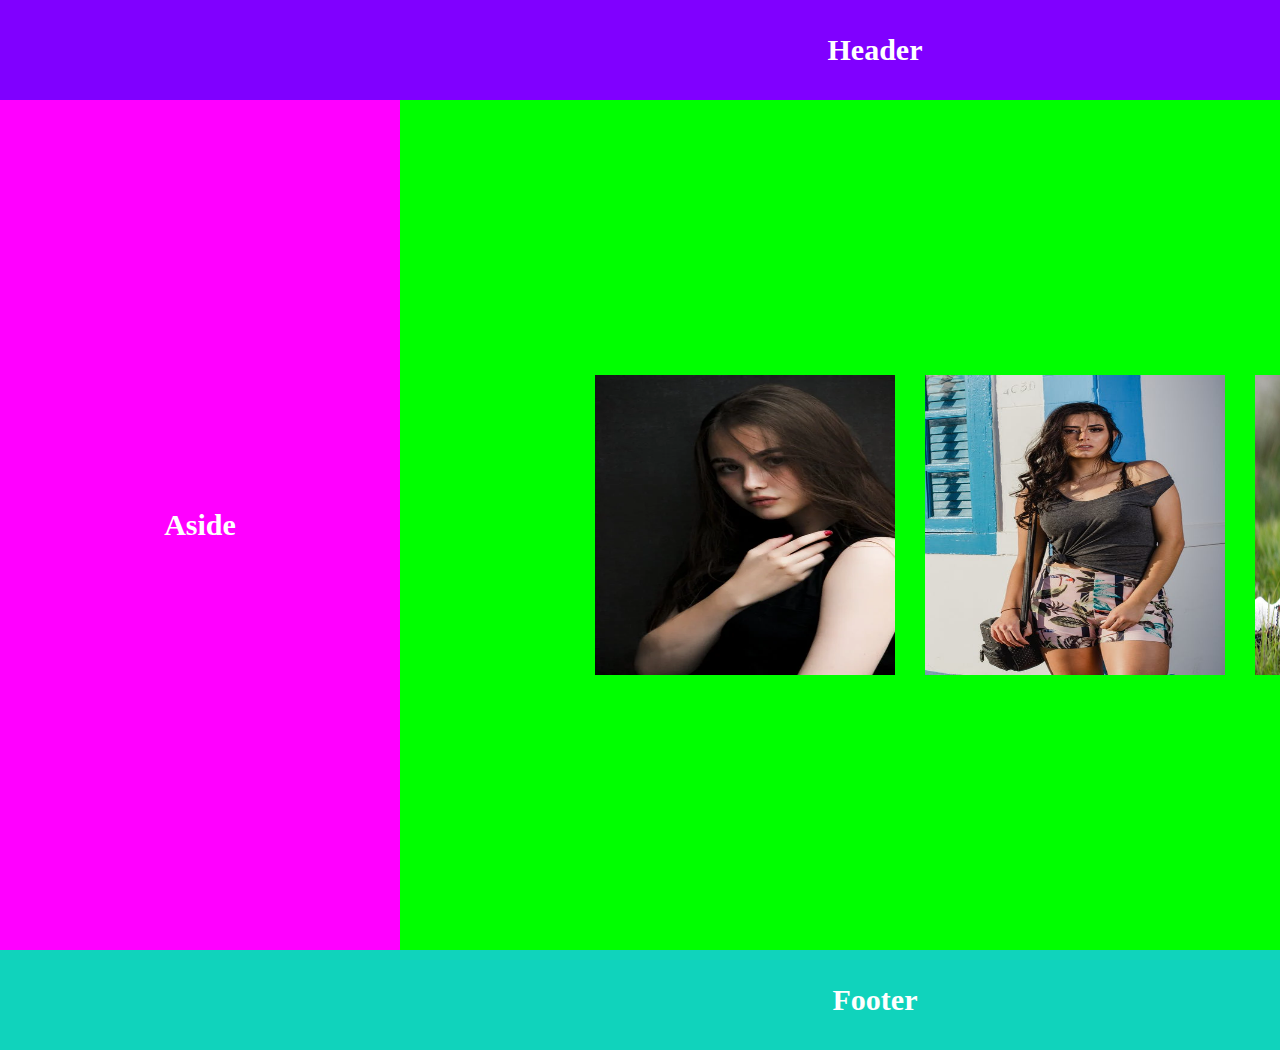
<file: index.html>
<!DOCTYPE html>
<html lang="en">
<head>
    <meta charset="UTF-8">
    <meta http-equiv="X-UA-Compatible" content="IE=edge">
    <meta name="viewport" content="width=device-width, initial-scale=1.0">
    <link rel="stylesheet" href="css/normalize.css">
    <link rel="stylesheet" href="css/main.css">
    <title>Homework-9</title>
</head>
<body>

    <div class="container">
        
    <div class="grid-container">
        <div class="grid-item-1">Header</div>
        <div class="grid-item-2">Aside</div>
        <div class="grid-item-3">
           <div class="pic">
            <img src="images/1.webp">
            <img src="images/2.jpeg">
            <img src="images/3.jpeg">
           </div>
        </div>
        <div class="grid-item-5">Footer</div>
    </div>
    </div>

</body>
</html>
</file>
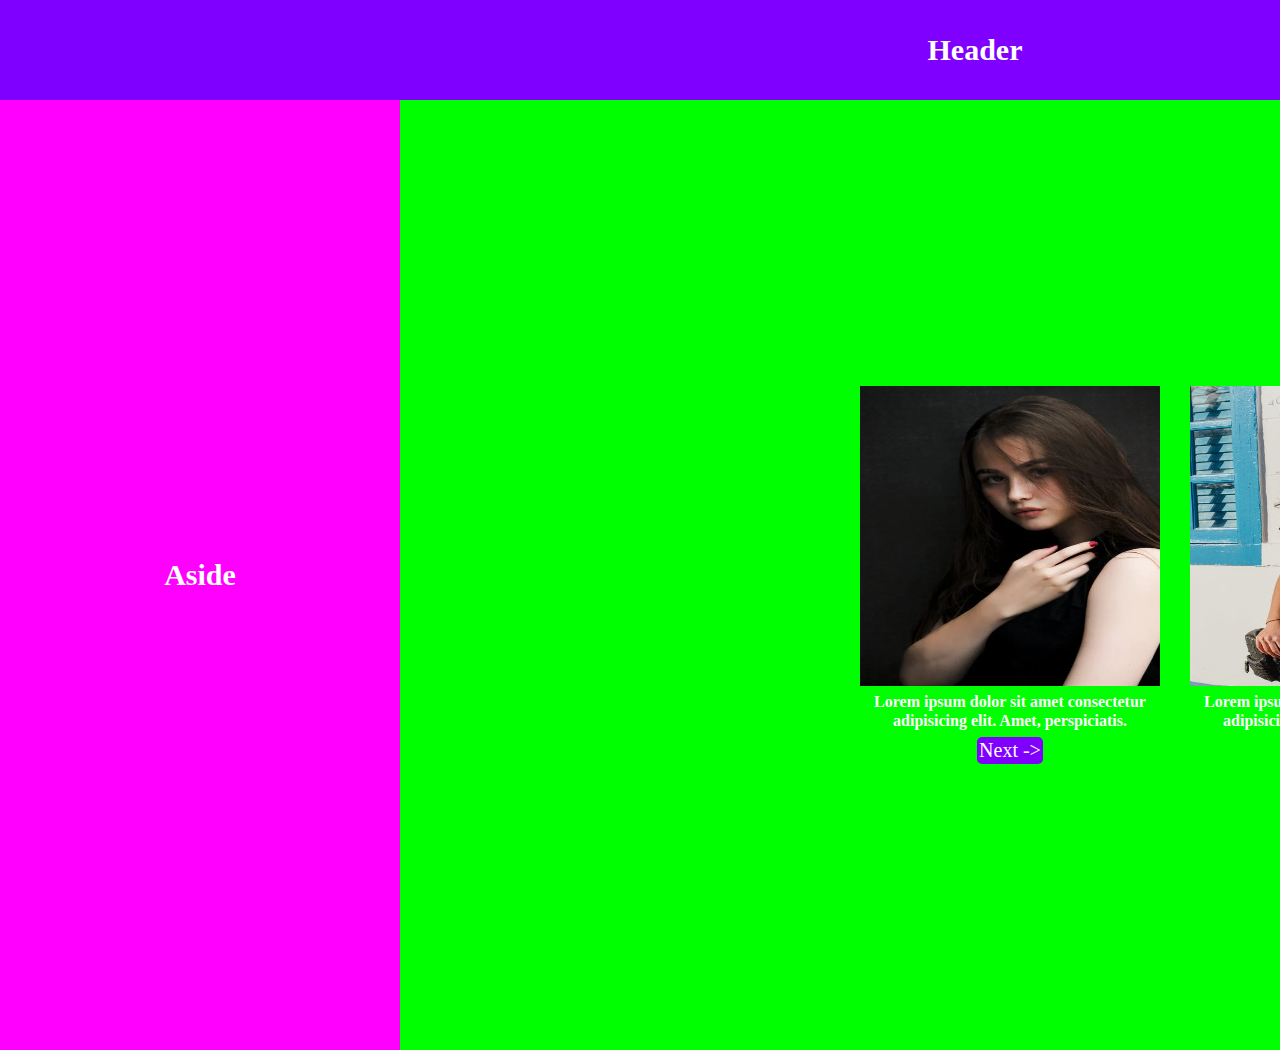
<file: lesson9.html>
<!DOCTYPE html>
<html lang="en">
<head>
    <meta charset="UTF-8">
    <meta http-equiv="X-UA-Compatible" content="IE=edge">
    <meta name="viewport" content="width=device-width, initial-scale=1.0">
    <link rel="stylesheet" href="css/normalize.css">
    <link rel="stylesheet" href="css/style.css">
    <title>Lesson9's homework</title>
</head>
<body>
    
  
        
        <div class="grid-box">
            <div class="grid-list-1">Header</div>
            <div class="grid-list-2">Aside</div>
            <div class="grid-list-3">
               <div class="city">
                   <div class="card">
                    <img src="images/1.webp">
                    <p>Lorem ipsum dolor sit amet consectetur <br> adipisicing elit. Amet, perspiciatis.</p>
                    <button>Next -></button>
                   </div>
                   <div class="card">
                    <img src="images/2.jpeg">
                    <p>Lorem ipsum dolor sit amet consectetur <br> adipisicing elit. Amet, perspiciatis.</p>
                    <button>Next -></button>
                   </div>
               </div>
            </div>
        </div>
    

</body>
</html>
</file>
<file: css/main.css>
* {
  margin: 0;
  padding: 0;
  box-sizing: border-box;
}

body {
  overflow: hidden;
}

.container {
  width: 1220px;
  max-width: 1220px;
}

.grid-container {
  width: 100px;
  background: #fff;
  min-height: 100vh;
  display: grid;
  justify-content: stretch;
  align-items: stretch;
  grid-template-columns: repeat(auto-fill, minmax(100, 1fr));
  grid-template-rows: repeat(3, 0fr);
  grid-template-areas: "header header header" "article content aside" "footer footer footer";
}

.grid-item-1 {
  background: #8000ff;
  grid-area: header;
  height: 100px;
  width: 100%;
  text-align: center;
  font-size: 30px;
  align-items: center;
  color: #fff;
  display: flex;
  justify-content: center;
  font-weight: 600;
}

.grid-item-2 {
  background: #ff00ff;
  grid-area: article;
  height: 850px;
  width: 400px;
  text-align: center;
  font-size: 30px;
  align-items: center;
  color: #fff;
  display: flex;
  justify-content: center;
  font-weight: 600;
}

.grid-item-3 {
  background: #00ff00;
  grid-area: content;
  height: 850px;
  width: 1350px;
  text-align: center;
  font-size: 30px;
  align-items: center;
  color: #fff;
  display: flex;
  justify-content: center;
  font-weight: 600;
}

.grid-item-5 {
  background: #10d3bc;
  grid-area: footer;
  height: 100px;
  width: 100%;
  text-align: center;
  font-size: 30px;
  align-items: center;
  color: #fff;
  display: flex;
  justify-content: center;
  font-weight: 600;
}

.title {
  display: flex;
  justify-content: center;
  align-items: center;
  text-align: center;
}

.pic {
  display: flex;
  justify-content: space-around;
  gap: 30px;
}

.pic img {
  width: 300px;
  height: 300px;
}

@media (max-width: 700px) {
  .container {
    width: 120px;
    max-width: 120px;
  }
  .grid-container {
    width: 100px;
    background: #fff;
    min-height: 100vh;
    display: grid;
    justify-content: stretch;
    align-items: stretch;
    grid-template-columns: repeat(auto-fill, minmax(100, 1fr));
    grid-template-rows: repeat(3, 0fr);
    grid-template-areas: "header header header" "article content aside" "footer footer footer";
  }
  .grid-item-1 {
    background: #8000ff;
    grid-area: header;
    height: 100px;
    width: 100%;
    text-align: center;
    font-size: 30px;
    align-items: center;
    color: #fff;
    display: flex;
    justify-content: center;
    font-weight: 600;
  }
  .grid-item-2 {
    background: #ff00ff;
    grid-area: article;
    height: 350px;
    width: 200px;
    text-align: center;
    font-size: 10px;
    align-items: center;
    color: #fff;
    display: flex;
    justify-content: center;
    font-weight: 600;
  }
  .grid-item-3 {
    background: #00ff00;
    grid-area: content;
    height: 350px;
    width: 300px;
    text-align: center;
    font-size: 30px;
    align-items: center;
    color: #fff;
    display: flex;
    justify-content: center;
    font-weight: 300;
  }
  .grid-item-5 {
    background: #10d3bc;
    grid-area: footer;
    height: 100px;
    width: 100%;
    text-align: center;
    font-size: 10px;
    align-items: center;
    color: #fff;
    display: flex;
    justify-content: center;
    font-weight: 300;
  }
  .title {
    display: flex;
    justify-content: center;
    align-items: center;
    text-align: center;
  }
  .pic {
    display: flex;
    justify-content: space-around;
    flex-direction: column;
    gap: 10px;
  }
  .pic img {
    width: 100px;
    height: 100px;
  }
}/*# sourceMappingURL=main.css.map */
</file>
<file: css/style.css>
* {
  margin: 0;
  padding: 0;
  box-sizing: border-box;
}

body {
  overflow: hidden;
}

.grid-box {
  width: 100%;
  background: #fff;
  min-height: 100vh;
  display: grid;
  justify-content: stretch;
  align-items: stretch;
  grid-template-columns: repeat(auto-fill, minmax(100, 1fr));
  grid-template-rows: repeat(3, 0fr);
  grid-template-areas: "header header header" "article content aside" "footer footer footer";
}

.grid-list-1 {
  background: #8000ff;
  grid-area: header;
  height: 100px;
  width: 100%;
  text-align: center;
  font-size: 30px;
  align-items: center;
  color: #fff;
  display: flex;
  justify-content: center;
  font-weight: 600;
}

.grid-list-2 {
  background: #ff00ff;
  grid-area: article;
  height: 950px;
  width: 400px;
  text-align: center;
  font-size: 30px;
  align-items: center;
  color: #fff;
  display: flex;
  justify-content: center;
  font-weight: 600;
}

.grid-list-3 {
  background: #00ff00;
  grid-area: content;
  height: 950px;
  width: 1550px;
  text-align: center;
  font-size: 30px;
  align-items: center;
  color: #fff;
  display: flex;
  justify-content: center;
  font-weight: 600;
}

.city {
  display: flex;
  justify-content: space-around;
  gap: 30px;
}
.city button {
  background-color: #8000ff;
  border: 2px solid #8000ff;
  border-radius: 5px;
  color: #fff;
  font-size: 20px;
  cursor: pointer;
  -webkit-border-radius: 5px;
  -moz-border-radius: 5px;
  -ms-border-radius: 5px;
  -o-border-radius: 5px;
}
.city p {
  font-size: 16px;
}
.city img {
  width: 300px;
  height: 300px;
}/*# sourceMappingURL=style.css.map */
</file>
